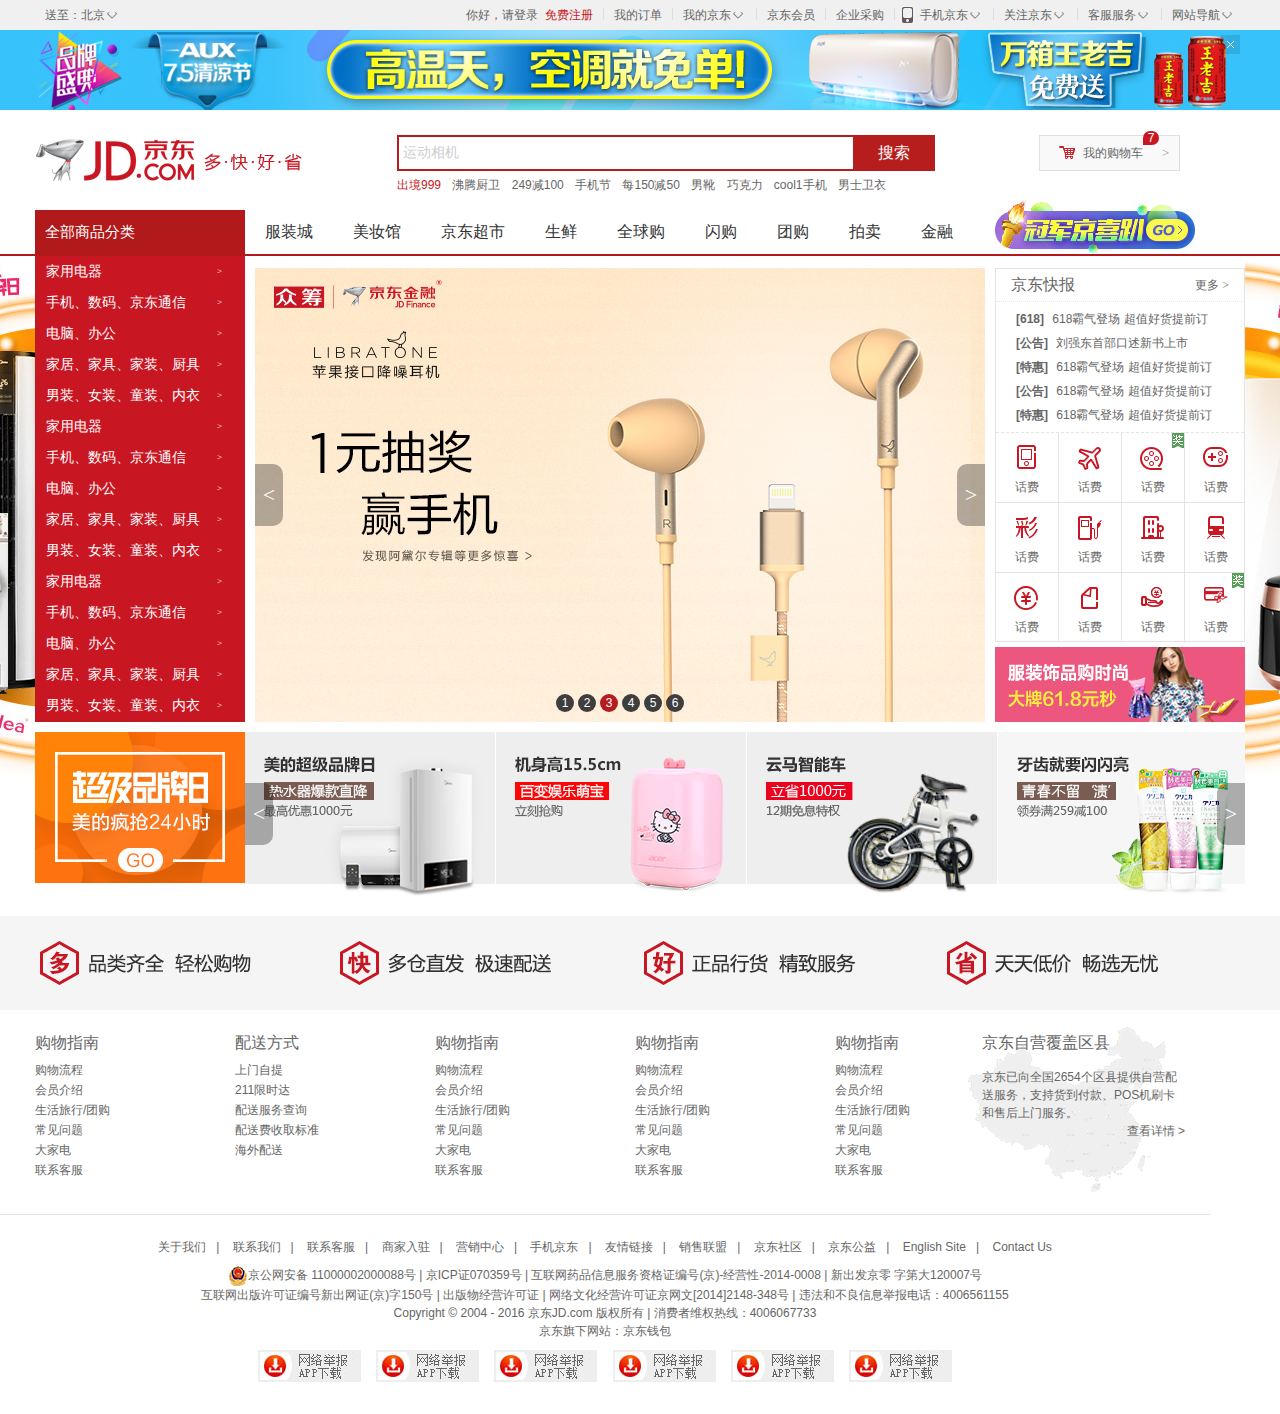
<file: index.html>
<!DOCTYPE html>
<html lang="en">

<head>
    <meta charset="UTF-8">
    <title>仿京东首页</title>
    <link rel="stylesheet" href="css/base.css">
    <!--公共的样式表要写在上面-->
    <link rel="stylesheet" href="css/index.css">
    <link rel="icon" href="favicon.ico">
    <script>
        window.onload = function () {
            var topBanner = document.getElementsByClassName("top-banner")[0];
            var closeBanner = document.getElementsByClassName("close-banner")[0];
            closeBanner.onclick = function () {
                topBanner.className = "hide";
            };

            var inp = document.getElementById("inp");
            inp.onfocus = function () {
                if (inp.value === "运动相机") {
                    inp.value = "";
                }
            };
            inp.onblur = function () {
                if (inp.value === "") {
                    inp.value = "运动相机"
                }
            }
        };
    </script>
</head>

<body>
    <!--site-nav start-->
    <div class="site-nav">
        <div class="w">
            <div class="fl">
                <div class="site-nav-send">
                    送至：北京
                    <i>
                        <s>◇</s>
                    </i>
                </div>
                <div class="site-nav-city"></div>
            </div>
            <div class="site-nav-r fr">
                <ul>
                    <li>
                        <a href="#">你好，请登录</a>&nbsp;
                        <a href="#" class="col-red">免费注册</a>
                    </li>
                    <li class="line"></li>
                    <li>
                        <a href="#">我的订单</a>
                    </li>
                    <li class="line"></li>
                    <li class="fore">
                        <a href="#">我的京东</a>
                        <i>
                            <s>◇</s>
                        </i>
                    </li>
                    <li class="line"></li>
                    <li>
                        <a href="#">京东会员</a>
                    </li>
                    <li class="line"></li>
                    <li>
                        <a href="#">企业采购</a>
                    </li>
                    <li class="line"></li>
                    <li class="fore jd-tel">
                        <span></span>
                        <a href="#">手机京东</a>
                        <i>
                            <s>◇</s>
                        </i>
                    </li>
                    <li class="line"></li>
                    <li class="fore">
                        关注京东
                        <i>
                            <s>◇</s>
                        </i>
                    </li>
                    <li class="line"></li>
                    <li class="fore">
                        客服服务
                        <i>
                            <s>◇</s>
                        </i>
                    </li>
                    <li class="line"></li>
                    <li class="fore">
                        网站导航
                        <i>
                            <s>◇</s>
                        </i>
                    </li>
                </ul>
            </div>
        </div>
    </div>
    <!--site-nav end-->

    <!--top-banner start-->
    <div class="top-banner">
        <div class="w tb">
            <a href="#">
                <img src="images/top-banner.jpg" alt="">
            </a>
            <a href="#" class="close-banner"></a>
        </div>
    </div>
    <!--top-banner end-->

    <!--search start-->
    <div class="w clearfix">
        <div class="search-logo">
            <a href="#" title="京西" target="_self">京东官网</a>
        </div>
        <div class="search-input">
            <label for="inp">
                <input type="text" id="inp" value="运动相机">
                <button>搜索</button>
            </label>
        </div>
        <div class="search-car">
            <a href="#">我的购物车</a>
            <i class="search-car-icon1"></i>
            <i class="search-car-icon2">&gt;</i>
            <i class="search-car-icon3">7</i>
        </div>
        <div class="search-moreAlink">
            <a href="#" class="col-red">出境999</a>
            <a href="#">沸腾厨卫</a>
            <a href="#">249减100</a>
            <a href="#">手机节</a>
            <a href="#">每150减50</a>
            <a href="#">男靴</a>
            <a href="#">巧克力</a>
            <a href="#">cool1手机</a>
            <a href="#">男士卫衣</a>
        </div>
    </div>
    <!--search end-->

    <!--shortcut-nav start-->
    <div class="shortcut-nav">
        <div class="w">
            <div class="shortcut-nav-menu">
                <div class="shortcut-nav-menu-all">
                    <a href="">全部商品分类</a>
                </div>
                <div class="shortcut-nav-menu-one">
                    <div>
                        <h3>
                            <a href="#">家用电器</a>
                        </h3>
                        <i>></i>
                    </div>
                    <div>
                        <h3>
                            <a href="#">手机、数码、京东通信</a>
                        </h3>
                        <i>></i>
                    </div>
                    <div>
                        <h3>
                            <a href="#">电脑、办公</a>
                        </h3>
                        <i>></i>
                    </div>
                    <div>
                        <h3>
                            <a href="#">家居、家具、家装、厨具</a>
                        </h3>
                        <i>></i>
                    </div>
                    <div>
                        <h3>
                            <a href="#">男装、女装、童装、内衣</a>
                        </h3>
                        <i>></i>
                    </div>
                    <div>
                        <h3>
                            <a href="#">家用电器</a>
                        </h3>
                        <i>></i>
                    </div>
                    <div>
                        <h3>
                            <a href="#">手机、数码、京东通信</a>
                        </h3>
                        <i>></i>
                    </div>
                    <div>
                        <h3>
                            <a href="#">电脑、办公</a>
                        </h3>
                        <i>></i>
                    </div>
                    <div>
                        <h3>
                            <a href="#">家居、家具、家装、厨具</a>
                        </h3>
                        <i>></i>
                    </div>
                    <div>
                        <h3>
                            <a href="#">男装、女装、童装、内衣</a>
                        </h3>
                        <i>></i>
                    </div>
                    <div>
                        <h3>
                            <a href="#">家用电器</a>
                        </h3>
                        <i>></i>
                    </div>
                    <div>
                        <h3>
                            <a href="#">手机、数码、京东通信</a>
                        </h3>
                        <i>></i>
                    </div>
                    <div>
                        <h3>
                            <a href="#">电脑、办公</a>
                        </h3>
                        <i>></i>
                    </div>
                    <div>
                        <h3>
                            <a href="#">家居、家具、家装、厨具</a>
                        </h3>
                        <i>></i>
                    </div>
                    <div>
                        <h3>
                            <a href="#">男装、女装、童装、内衣</a>
                        </h3>
                        <i>></i>
                    </div>
                </div>
            </div>
            <div class="shortcut-nav-items">
                <ul>
                    <li>
                        <a href="#">服装城</a>
                    </li>
                    <li>
                        <a href="#">美妆馆</a>
                    </li>
                    <li>
                        <a href="#">京东超市</a>
                    </li>
                    <li>
                        <a href="#">生鲜</a>
                    </li>
                    <li>
                        <a href="#">全球购</a>
                    </li>
                    <li>
                        <a href="#">闪购</a>
                    </li>
                    <li>
                        <a href="#">团购</a>
                    </li>
                    <li>
                        <a href="#">拍卖</a>
                    </li>
                    <li>
                        <a href="#">金融</a>
                    </li>
                </ul>
            </div>
            <div class="shortcut-nav-img">
                <a href="">
                    <img src="images/img2.jpg" alt="">
                </a>
            </div>
        </div>
    </div>
    <!--shortcut-nav end-->

    <!--sub-banner start-->
    <div class="sub-banner">
        <a href="#"></a>
    </div>
    <!--sub-banner end-->

    <!--main start-->
    <div class="w main clearfix">
        <div class="main-slide">
            <a href="#">
                <img src="images/slide.jpg">
            </a>
            <ul>
                <li>1</li>
                <li>2</li>
                <li class="current">3</li>
                <li>4</li>
                <li>5</li>
                <li>6</li>
            </ul>
            <div class="arrow">
                <a href="javascript:" class="arrow-left">&lt;</a>
                <a href="javascript:void(0) " class="arrow-right">></a>
            </div>
        </div>
        <div class="main-news">
            <div class="main-news-top">
                <div class="main-news-top-faster">
                    <div class="main-news-top-faster-title">
                        <h2>京东快报</h2>
                        <a href="#">更多 &gt;</a>
                    </div>
                    <div class="main-news-top-faster-content">
                        <ul>
                            <li>
                                <a href="#">
                                    <span>[618]</span> 618霸气登场 超值好货提前订</a>
                            </li>
                            <li>
                                <a href="#">
                                    <span>[公告]</span> 刘强东首部口述新书上市</a>
                            </li>
                            <li>
                                <a href="#">
                                    <span>[特惠]</span> 618霸气登场 超值好货提前订</a>
                            </li>
                            <li>
                                <a href="#">
                                    <span>[公告]</span> 618霸气登场 超值好货提前订</a>
                            </li>
                            <li>
                                <a href="#">
                                    <span>[特惠]</span> 618霸气登场 超值好货提前订</a>
                            </li>
                        </ul>
                    </div>
                </div>
                <div class="main-news-top-money">
                    <ul>
                        <li>
                            <i class="main-news-top-money-icon1"></i>
                            <a href="#">话费</a>
                        </li>
                        <li>
                            <i class="main-news-top-money-icon2"></i>
                            <a href="#">话费</a>
                        </li>
                        <li>
                            <i class="main-news-top-money-icon3"></i>
                            <a href="#" class="show">话费</a>
                        </li>
                        <li>
                            <i class="main-news-top-money-icon4"></i>
                            <a href="#">话费</a>
                        </li>
                        <li>
                            <i class="main-news-top-money-icon5"></i>
                            <a href="#">话费</a>
                        </li>
                        <li>
                            <i class="main-news-top-money-icon6"></i>
                            <a href="#">话费</a>
                        </li>
                        <li>
                            <i class="main-news-top-money-icon7"></i>
                            <a href="#">话费</a>
                        </li>
                        <li>
                            <i class="main-news-top-money-icon8"></i>
                            <a href="#">话费</a>
                        </li>
                        <li>
                            <i class="main-news-top-money-icon9"></i>
                            <a href="#">话费</a>
                        </li>
                        <li>
                            <i class="main-news-top-money-icon10"></i>
                            <a href="#">话费</a>
                        </li>
                        <li>
                            <i class="main-news-top-money-icon11"></i>
                            <a href="#">话费</a>
                        </li>
                        <li>
                            <i class="main-news-top-money-icon12"></i>
                            <a href="#" class="spe">话费</a>
                        </li>
                    </ul>
                </div>
            </div>
            <div class="main-news-bottom">
                <a href="#">
                    <img src="images/mnews.png" alt="">
                </a>
            </div>
        </div>
    </div>
    <!--main end-->

    <!--today start-->
    <div class="w today clearfix">
        <div class="today-left">
            <a href="#"></a>
        </div>
        <div class="today-right">
            <ul>
                <li>
                    <a href="#">
                        <img src="images/pic5.jpg" alt="">
                    </a>
                </li>
                <li>
                    <a href="#">
                        <img src="images/pic2.jpg" alt="">
                    </a>
                </li>
                <li>
                    <a href="#">
                        <img src="images/pic3.jpg" alt="">
                    </a>
                </li>
                <li>
                    <a href="#">
                        <img src="images/pic4.jpg" alt="">
                    </a>
                </li>
            </ul>
            <div class="arrow">
                <a href="javascript:" class="arrow-left">&lt;</a>
                <a href="javascript:void(0) " class="arrow-right">></a>
            </div>
        </div>
    </div>
    <!--today end-->

    <!--footer start-->
    <div class="footer">
        <div class="footer-top clearfix">
            <div class="footer-top-slogan">
                <span class="footer-top-slogan-icon footer-top-slogan-icon1">
                    <img src="images/slogan1.png">
                </span>
                <span class="footer-top-slogan-icon footer-top-slogan-icon2">
                    <img src="images/slogan2.png">
                </span>
                <span class="footer-top-slogan-icon footer-top-slogan-icon3">
                    <img src="images/slogan3.png">
                </span>
                <span class="footer-top-slogan-icon footer-top-slogan-icon4">
                    <img src="images/slogan4.png">
                </span>
            </div>
            <div class="w footer-top-shopping">
                <dl>
                    <dt>购物指南</dt>
                    <dd>
                        <a href="#">购物流程</a>
                    </dd>
                    <dd>
                        <a href="#">会员介绍</a>
                    </dd>
                    <dd>
                        <a href="#">生活旅行/团购</a>
                    </dd>
                    <dd>
                        <a href="#">常见问题</a>
                    </dd>
                    <dd>
                        <a href="#">大家电</a>
                    </dd>
                    <dd>
                        <a href="#">联系客服</a>
                    </dd>
                </dl>
                <dl>
                    <dt>配送方式</dt>
                    <dd>
                        <a href="#">上门自提</a>
                    </dd>
                    <dd>
                        <a href="#">211限时达</a>
                    </dd>
                    <dd>
                        <a href="#">配送服务查询</a>
                    </dd>
                    <dd>
                        <a href="#">配送费收取标准</a>
                    </dd>
                    <dd>
                        <a href="#">海外配送</a>
                    </dd>
                </dl>
                <dl>
                    <dt>购物指南</dt>
                    <dd>
                        <a href="#">购物流程</a>
                    </dd>
                    <dd>
                        <a href="#">会员介绍</a>
                    </dd>
                    <dd>
                        <a href="#">生活旅行/团购</a>
                    </dd>
                    <dd>
                        <a href="#">常见问题</a>
                    </dd>
                    <dd>
                        <a href="#">大家电</a>
                    </dd>
                    <dd>
                        <a href="#">联系客服</a>
                    </dd>
                </dl>
                <dl>
                    <dt>购物指南</dt>
                    <dd>
                        <a href="#">购物流程</a>
                    </dd>
                    <dd>
                        <a href="#">会员介绍</a>
                    </dd>
                    <dd>
                        <a href="#">生活旅行/团购</a>
                    </dd>
                    <dd>
                        <a href="#">常见问题</a>
                    </dd>
                    <dd>
                        <a href="#">大家电</a>
                    </dd>
                    <dd>
                        <a href="#">联系客服</a>
                    </dd>
                </dl>
                <dl class="last-dl">
                    <dt>购物指南</dt>
                    <dd>
                        <a href="#">购物流程</a>
                    </dd>
                    <dd>
                        <a href="#">会员介绍</a>
                    </dd>
                    <dd>
                        <a href="#">生活旅行/团购</a>
                    </dd>
                    <dd>
                        <a href="#">常见问题</a>
                    </dd>
                    <dd>
                        <a href="#">大家电</a>
                    </dd>
                    <dd>
                        <a href="#">联系客服</a>
                    </dd>
                </dl>
                <div class="coverage">
                    <h3>京东自营覆盖区县</h3>
                    <p>京东已向全国2654个区县提供自营配送服务，支持货到付款、POS机刷卡和售后上门服务。</p>
                    <a href="">查看详情 ></a>
                </div>
            </div>
        </div>
        <div class="w footer-bottom">
            <div class="footer-bottom-links">
                <a href="#">关于我们</a>|
                <a href="#">联系我们</a>|
                <a href="#">联系客服</a>|
                <a href="#">商家入驻</a>|
                <a href="#">营销中心</a>|
                <a href="#">手机京东</a>|
                <a href="#">友情链接</a>|
                <a href="#">销售联盟</a>|
                <a href="#">京东社区</a>|
                <a href="#">京东公益</a>|
                <a href="#">English Site</a>|
                <a href="#">Contact Us</a>
            </div>
            <div class="footer-bottom-copyright">
                <img src="images/guohui.png" />京公网安备 11000002000088号 | 京ICP证070359号 | 互联网药品信息服务资格证编号(京)-经营性-2014-0008 | 新出发京零 字第大120007号
                <br> 互联网出版许可证编号新出网证(京)字150号 | 出版物经营许可证 | 网络文化经营许可证京网文[2014]2148-348号 | 违法和不良信息举报电话：4006561155
                <br> Copyright © 2004 - 2016 京东JD.com 版权所有 | 消费者维权热线：4006067733
                <br> 京东旗下网站：京东钱包
            </div>
            <div class="footer-bottom-img">
                <a href="#">
                    <img src="images/img1.jpg" />
                </a>
                <a href="#">
                    <img src="images/img1.jpg" />
                </a>
                <a href="#">
                    <img src="images/img1.jpg" />
                </a>
                <a href="#">
                    <img src="images/img1.jpg" />
                </a>
                <a href="#">
                    <img src="images/img1.jpg" />
                </a>
                <a href="#">
                    <img src="images/img1.jpg" />
                </a>
            </div>
        </div>
    </div>
    <!--footer end-->
</body>

</html>
</file>
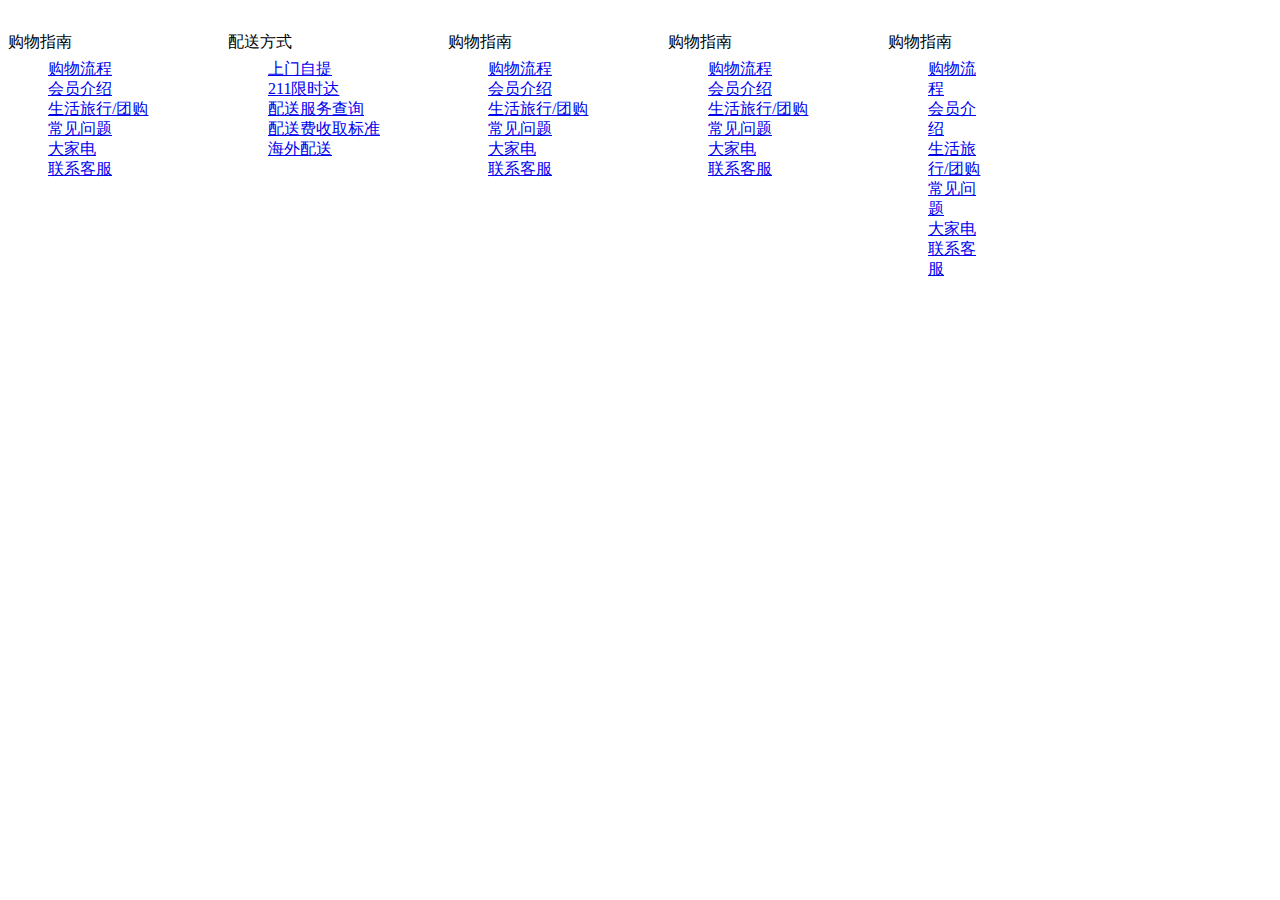
<file: demo.html>
<!DOCTYPE html>
<html lang="en">
<head>
    <meta charset="UTF-8">
    <title>demo</title>
    <style type="text/css">
        .footer-top-shopping dl {
            float: left;
            width: 220px;
        }
        .footer-top-shopping dl:last-child {    /*最后一个dl的宽度*/
            width: 100px;
        }
        .footer-top-shopping dt {
            height: 35px;
            font: 400 16px/35px "microsoft yahei";
        }
        .footer-top-shopping dd{
            line-height: 20px;
        }
    </style>
</head>
<body>
<div class="w footer-top-shopping">
    <dl>
        <dt>购物指南</dt>
        <dd><a href="#">购物流程</a></dd>
        <dd><a href="#">会员介绍</a></dd>
        <dd><a href="#">生活旅行/团购</a></dd>
        <dd><a href="#">常见问题</a></dd>
        <dd><a href="#">大家电</a></dd>
        <dd><a href="#">联系客服</a></dd>
    </dl>
    <dl>
        <dt>配送方式</dt>
        <dd><a href="#">上门自提</a></dd>
        <dd><a href="#">211限时达</a></dd>
        <dd><a href="#">配送服务查询</a></dd>
        <dd><a href="#">配送费收取标准</a></dd>
        <dd><a href="#">海外配送</a></dd>
    </dl>
    <dl>
        <dt>购物指南</dt>
        <dd><a href="#">购物流程</a></dd>
        <dd><a href="#">会员介绍</a></dd>
        <dd><a href="#">生活旅行/团购</a></dd>
        <dd><a href="#">常见问题</a></dd>
        <dd><a href="#">大家电</a></dd>
        <dd><a href="#">联系客服</a></dd>
    </dl>
    <dl>
        <dt>购物指南</dt>
        <dd><a href="#">购物流程</a></dd>
        <dd><a href="#">会员介绍</a></dd>
        <dd><a href="#">生活旅行/团购</a></dd>
        <dd><a href="#">常见问题</a></dd>
        <dd><a href="#">大家电</a></dd>
        <dd><a href="#">联系客服</a></dd>
    </dl>
    <dl>
        <dt>购物指南</dt>
        <dd><a href="#">购物流程</a></dd>
        <dd><a href="#">会员介绍</a></dd>
        <dd><a href="#">生活旅行/团购</a></dd>
        <dd><a href="#">常见问题</a></dd>
        <dd><a href="#">大家电</a></dd>
        <dd><a href="#">联系客服</a></dd>
    </dl>
    </div>
</body>
</html>
</file>
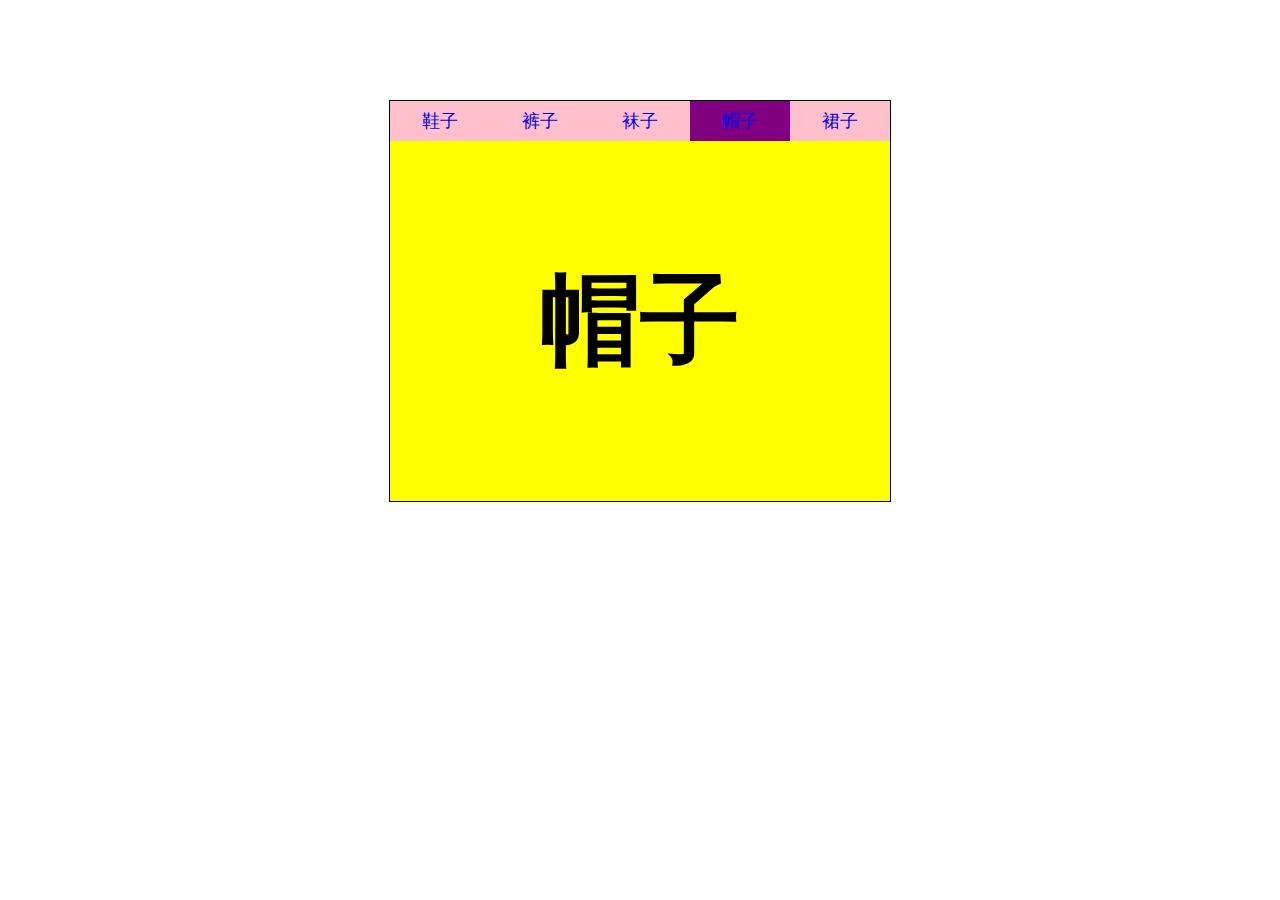
<file: tab栏.html>
<!DOCTYPE html>
<html lang="en">
<head>
    <meta charset="UTF-8">
    <title>淘宝tab栏</title>
    <style type="text/css">
        *{
            margin: 0;
            padding: 0;
        }
        ul,li {
            list-style: none;
        }
        .box {
            width: 500px;
            height: 400px;
            margin: 100px auto;
            border: 1px solid #000;
        }
        .box ul {
            width: 550px;
            height: 40px;
        }
        .box li {
            float: left;
            height: 40px;
        }
        .box a {
            display: block;
            width: 100px;
            height: 40px;
            font: 400 18px/40px SimSun;
            text-align: center;
            text-decoration: none;
            background-color: pink;
        }
        li a:hover {
            font-weight: 700;
            text-decoration: none;
        }
        .box span {
            display: none;
            width: 500px;
            height: 360px;
            text-align: center;
            background-color: yellow;
            font: 700 100px/360px Consolas;
        }
        .box .current {
            background-color: purple;
        }
        .box .show {
            display: block;
        }
    </style>
</head>
<body>
<div class="box">
    <ul>
        <li><a href="#">鞋子</a></li>
        <li><a href="#">裤子</a></li>
        <li><a href="#">袜子</a></li>
        <li><a href="#" class="current">帽子</a></li>
        <li><a href="#">裙子</a></li>
    </ul>
    <span>鞋子</span>
    <span>裤子</span>
    <span>袜子</span>
    <span class="show">帽子</span>
    <span>裙子</span>
</div>
<script>
    var boxArr = document.getElementsByClassName("box");
    for (var i=0; i<boxArr.length; i++) {
        fn(boxArr[i]);
    }

    function fn(ele) {
        var aArr = ele.getElementsByTagName("a");
        var spanArr = ele.getElementsByTagName("span");

        for (var i=0; i<aArr.length; i++) {
            aArr[i].setAttribute("index",i);

            aArr[i].onmouseover =function () {
                for (var j=0; j<aArr.length; j++) {
                    aArr[j].removeAttribute("class");
                    spanArr[j].removeAttribute("class");
                }
                this.setAttribute("class","current");
                spanArr[this.getAttribute("index")].setAttribute("class","show");
            }
        }
    }
</script>
</body>
</html>
</file>
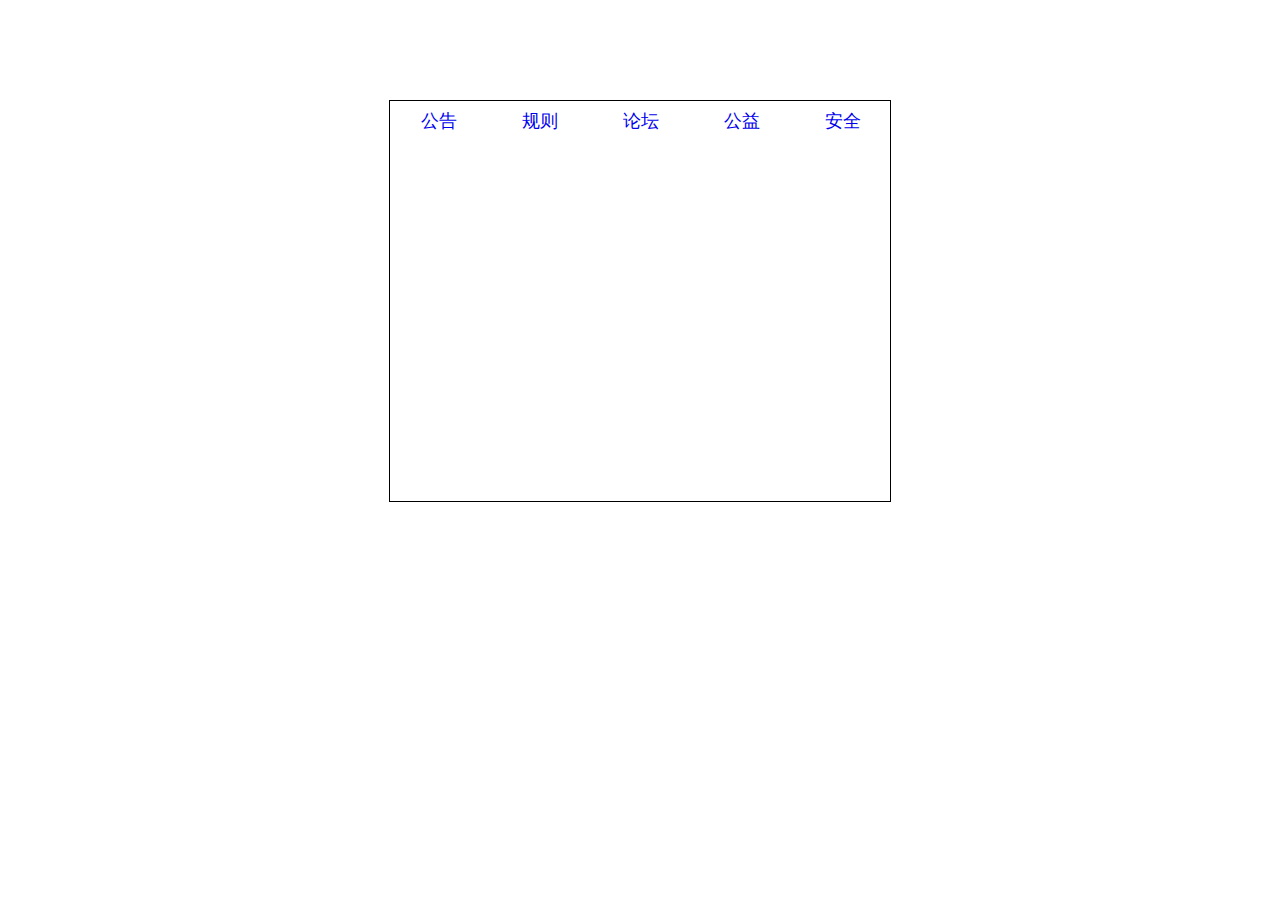
<file: 淘宝tab栏.html>
<!DOCTYPE html>
<html lang="en">
<head>
    <meta charset="UTF-8">
    <title>淘宝tab栏</title>
    <style type="text/css">
        *{
            margin: 0;
            padding: 0;
        }
        ul,li {
            list-style: none;
        }
        .box {
            width: 500px;
            height: 400px;
            margin: 100px auto;
            border: 1px solid #000;
            overflow: hidden;
        }
        .box ul {
            width: 550px;
            margin-left: -1px; /*让公告左边框搭到box的左边框上*/
        }
        .box li {
            float: left;
            height: 40px;
            margin-right: 1px;
        }
        .box a {
            display: block;
            /*width: 98px;*/  /*让文字不抖动*/
            height: 40px;
            /*padding: 1px;*/ /*让文字不抖动*/
            font: 400 18px/40px SimSun;
            text-align: center;
            text-decoration: none;
            width: 100px;
        }
        li a:hover {
            font-weight: 700;
            border-left: 1px solid #ff4400;
            border-right: 1px solid #ff4400;
            /*padding: 0;*/   /*让文字不抖动*/
            color: #ff4400;
            text-decoration: none;
            width: 98px;  /*让文字不抖动 平衡多出来的边框2px*/
        }
    </style>
</head>
<body>
<div class="box">
    <ul>
        <li><a href="#">公告</a></li>
        <li><a href="#">规则</a></li>
        <li><a href="#">论坛</a></li>
        <li><a href="#">公益</a></li>
        <li><a href="#">安全</a></li>
    </ul>
</div>
</body>
</html>
</file>
<file: css/base.css>
@charset "UTF-8";
/*css 初始化 */
html, body, ul, li, ol, dl, dd, dt, p, h1, h2, h3, h4, h5, h6, form, fieldset, legend, img {
    margin: 0;
    padding: 0;
}

fieldset, img, input, button { 			/*fieldset组合表单中的相关元素*/
    border: none;
    padding: 0;
    margin: 0;
    outline-style: none;
}

ul, ol {
    list-style: none;				/*清除列表风格*/
}

input {
    padding-top: 0;
    padding-bottom: 0;
    font-family: "SimSun", "宋体",sans-serif;
}

select, input {
    vertical-align: middle;
}

select, input, textarea {
    font-size: 12px;
    margin: 0;
}

textarea {
    resize: none;  /*防止多行文本框拖动*/
}

img {
    border: 0;
    vertical-align: middle;  /*去掉图片底测默认的3像素空白缝隙*/
}

table {
    border-collapse: collapse;		/*合并外边线*/
}

body {
    font: 12px/150% Arial, Verdana, "\5b8b\4f53";	/*宋体，Unicode，统一码*/
    color: #666;
    background: #fff
}

.clearfix:before, .clearfix:after {
    content: "";
    display: table;
}

.clearfix:after {
    clear: both;
}

.clearfix {
    *zoom: 1; /*IE/7/6*/
}

a {
    color: #666;
    text-decoration: none;
}

a:hover {
    color: #C81623;
}

h1, h2, h3, h4, h5, h6 {
    text-decoration: none;
    font-weight: normal;
    font-size: 100%;
}

s, i, em {
    font-style: normal;
    text-decoration: none;
}

.col-red {
    color: #C81623 !important;
}

/*公共类*/
.w {
    /*版心 提取 */
    width: 1210px;
    margin: 0 auto;
}

.fl {
    float: left;
}

.fr {
    float: right;
}

.al {
    text-align: left;
}

.ac {
    text-align: center;
}

.ar {
    text-align: right;
}

.hide {
    display: none;
}


    /*site-nav start*/
    .site-nav {
        height: 30px;
        line-height: 30px;
        background-color: #f0f0f0;
    }
    .site-nav-send,
    .site-nav-r .fore {
        position: relative;
        padding: 0 25px 0 10px;
    }
    .site-nav-send:hover {
        background-color: #ffffff;
    }
    .site-nav-send i,
    .fore i {
        width: 15px;
        height: 7px;
        position: absolute;
        top: 12px;
        right: 8px;
        overflow: hidden;
        font: 400 13px/15px Consolas;
    }
    .site-nav-send s,
    .fore s {

        position: absolute;
        top: -7px;
    }
    .site-nav-r li {
        float: left;
        padding: 0 10px;
    }
    .site-nav-r .line {
        width: 1px;
        height: 12px;
        padding: 0;
        background-color: #dddddd;
        margin-top: 8px;
    }
    .site-nav-r .jd-tel {
        padding-left: 25px;
    }
    .jd-tel span {
        position: absolute;
        width: 15px;
        height: 20px;
        top: 5px;
        left: 5px;
        background: url("../images/tel.png") no-repeat;

    }
    /*site-nav end*/

    /*top-banner start*/
    .top-banner {
        background-color: #37c2fb;
    }
    .tb {
        position: relative;
    }
    .close-banner {
        width: 19px;
        height: 19px;
        background: url("../images/close-banner.png") no-repeat;
        position: absolute;
        top: 5px;
        right: 5px;
    }
    .close-banner:hover {
        background-position: bottom;
    }
    /*top-banner end*/

    /*search start*/
    .search-logo {
        float: left;
        width: 362px;
        height: 60px;
        padding: 20px 0;
    }
    .search-logo a {
        display: inline-block;
        width: 270px;
        height: 60px;
        text-indent: -9999px;
        background: url("../images/logo.png");
    }
    .search-input {
        float: left;
        width: 538px;
        height: 61px;
    }
    .search-input input {
        float: left;
        width: 450px;
        height: 32px;
        border: 2px solid #B61D1D;
        border-right: none;
        margin-top: 25px;
        padding-left: 4px;
        color: #ccc;
        font: 400 14px/32px "microsoft yahei";
    }
    .search-input button {
        float: left;
        width: 82px;
        height: 36px;
        background-color: #B61D1D;
        margin-top: 25px;
        color: #ffffff;
        font: 400 16px/36px "microsoft yahei";
        cursor: pointer;
    }
    .search-car {
        float: right;
        width: 139px;
        height: 34px;
        line-height: 34px;
        background-color: #F9F9F9;
        border: 1px solid #DFDFDF;
        margin: 25px 65px 0 0;
        position: relative;
    }
    .search-car a {
        padding-left: 43px;
        color: #666666;
    }
    .search-car-icon1 {
        width: 18px;
        height: 16px;
        background: url("../images/tel.png") no-repeat 0 -58px;
        position: absolute;
        top: 9px;
        left: 18px;
    }
    .search-car-icon2 {
        position: absolute;
        right: 10px;
        font: 400 13px/34px SimSun;
        color: #999;
    }
    .search-car-icon3 {
        position: absolute;
        top: -5px;
        width: 16px;
        height: 14px;
        line-height: 14px;
        color: #ffffff;
        background-color: #C81623;
        border-radius: 7px 7px 7px 0;
        text-align: center;
    }
    .search-moreAlink {
        float: left;
        width: 507px;
        height: 28px;
        line-height: 28px;
    }
    .search-moreAlink a{
        margin-right: 8px;
    }
    /*search end*/

    /*shortcut-nav start*/
    .shortcut-nav {
        width: 100%;
        height: 44px;
        border-bottom: 2px solid #B1191A;
    }
    .shortcut-nav-menu {
        float: left;
        width: 210px;
        height: 44px;
        position: relative;
        z-index: 99;
    }
    .shortcut-nav-menu-all a {
        display: block;
        width: 200px;
        height: 44px;
        background-color: #B1191A;
        color: #ffffff;
        padding-left: 10px;
        font: 400 15px/44px "microsoft yahei";
    }
    .shortcut-nav-menu-one {
        width: 209px;
        height: 465px;
        margin-top: 2px;
        background-color: #C81623;
        border-left: 1px solid #B61D1D;
        border-bottom: 1px solid #B61D1D;
    }
    .shortcut-nav-menu-one div {
        height: 31px;
        padding: 0 10px;
        font: 400 14px/31px "Microsoft YaHei";
    }
    .shortcut-nav-menu-one div:hover {
        background-color: #fff;
    }
    .shortcut-nav-menu-one div:hover a {
        color: #C81623;
    }
    .shortcut-nav-menu-one a {
        float: left;
        color:  #fff;
    }
    .shortcut-nav-menu-one h2 {
        float: left;
    }
    .shortcut-nav-menu-one i {
        float: right;
        color: #ffffff;
        padding-right: 13px;
        font: 400 9px/31px "SimSun";
    }
    .shortcut-nav-items {
        float: left;
        width: 730px;
        height: 44px;
    }
    .shortcut-nav-items li {
        float: left;
    }
    .shortcut-nav-items a {
        display: block;
        height: 44px;
        padding: 0 20px;
        color: #333333;
        font: 400 16px/44px "microsoft yahei"
    }
    .shortcut-nav-items a:hover {
        color: #C81623;
    }
    .shortcut-nav-img {
        float: right;
        width: 200px;
        height: 44px;
        margin-top: -10px;
        margin-right: 50px;
    }
    /*shortcut-nav end*/

    /*footer start*/
    .footer-top-slogan {
        width: 100%;
        height: 94px;
        background-color: #F5F5F5;
        margin-bottom: 15px;
        position: relative;
    }
    .footer-top-slogan-icon {
        position: absolute;
        top: 20px;
        left: 50%;
    }
    .footer-top-slogan-icon1 {
        margin-left: -604px;
    }
    .footer-top-slogan-icon2 {
        margin-left: -304px;
    }
    .footer-top-slogan-icon4 {
        margin-left: 302px;
    }
    .footer-top-shopping dl {
        float: left;
        width: 200px;
    }
    .footer-top-shopping dl {
        float: left;
        width: 200px;
    }
    .footer-top-shopping .last-dl {    /*最后一个dl的宽度*/
        width: 100px;
    }
    .footer-top-shopping dt,
    .coverage h3 {
        height: 35px;
        font: 400 16px/35px "microsoft yahei";
    }
    .footer-top-shopping dd{
        line-height: 20px;
    }
    .coverage {
        float: right;
        width: 203px;
        height: 169px;
        background: url("../images/china.png") no-repeat bottom left;
        margin-right: 60px;
        padding-left: 17px;
    }
    .coverage p {
        margin-top: 8px;
    }
    .coverage a {
        float: right;
    }
    .footer-bottom {
        border-top: 1px solid #E5E5E5;
        margin: 20px 0 32px;
        text-align: center;
    }
    .footer-bottom-links {
        margin-top: 23px;
    }
    .footer-bottom-links a{
        margin: 10px;
    }
    .footer-bottom-copyright {
        padding: 10px;
    }
    .footer-bottom-img a {
        margin: 0 6px;
    }
/*footer end*/
</file>
<file: css/index.css>
/*sub-banner start*/
    .sub-banner {
        position: relative;
    }
    .sub-banner a {
        position: absolute;
        width: 100%;
        height: 625px;
        background: url("../images/subbanner.jpg") no-repeat center top;
    }
    /*sub-banner end*/

    /*main start*/
    .main {
        position: relative;
    }
    .main-slide {
        float: left;
        width: 730px;
        height: 454px;
        margin: 12px 0 0 220px;
        position: relative;
    }
    .main-slide ul {
        position: absolute;
        left: 50%;
        margin-left: -66px;
        bottom: 8px;
    }
    .main-slide li {
        float: left;
        width: 18px;
        height: 18px;
        text-align: center;
        background-color: #3E3E3E;
        color: #fff;
        line-height: 18px;
        border-radius: 50%;
        margin: 2px;
        cursor: pointer;
    }
    .main-slide .current {
        background-color: #B61B1F;
    }
    .arrow a {
        position: absolute;
        top: 50%;
        margin-top: -31px;
        width: 28px;
        height: 62px;
        color: #ffffff;
        font: 400 22px/62px SimSun;
        text-align: center;
        background-color: rgba(0,0,0,0.3);
    }
    .arrow-left {
        left: 0;
        border-radius: 0 10px 10px 0;
    }
    .arrow-right {
        right: 0;
        border-radius: 10px 0 0 10px;
    }
    .arrow a:hover {
        background-color: rgba(0,0,0,0.7);
    }
    .main-news {
        float: right;
        margin-top: 12px;
    }
    .main-news-top {
        width: 248px;
        height: 372px;
        margin-bottom: 5px;
        border: 1px solid #E4E4E4;
        overflow: hidden;
    }
    .main-news-top-faster {
        height: 163px;
        border-bottom: 1px dashed #E4E4E4;
    }
    .main-news-top-faster-title {
        height: 32px;
        line-height: 32px;
        padding: 0 15px;
    }
    .main-news-top-faster-title h2 {
        height: 32px;
        float: left;
        color: #666666;
        font: 400 16px/32px "Microsoft YaHei";
    }
    .main-news-top-faster-title a {
        float: right;
        font-family: Consolas sans-serif;
    }
    .main-news-top-faster-content {
        padding-top: 5px;
        border-top: 1px dotted #E8E8E7;
    }
    .main-news-top-faster-content li {
        float: left;
        height: 24px;
        line-height: 24px;
        padding-left: 20px;
    }
    .main-news-top-faster-content span {
        font-weight: 700;
        margin-right: 5px;
    }
    .main-news-top-money ul {
        width: 260px;
    }
    .main-news-top-money li {
        float: left;
        width: 62px;
        height: 70px;
        border: 1px solid #E4E4E4;
        border-top: none;
        margin-left: -1px;
        margin-top: -1px;
        position: relative;
    }
    .main-news-top-money a {
        display: block;
        width: 62px;
        height: 30px;
        padding-top: 40px;
        line-height: 30px;
        text-align: center;
    }
    .main-news-top-money i {
        position: absolute;
        top: 13px;
        left: 18px;
        width: 25px;
        height: 25px;
        background: url("../images/fly.png") no-repeat;
    }
    .main-news-top-money .main-news-top-money-icon2 {
        background-position: 0 -25px;
    }
    .main-news-top-money .main-news-top-money-icon3 {
        background-position: 0 -50px;
    }
    .main-news-top-money .main-news-top-money-icon4 {
        background-position: 0 -75px;
    }
    .main-news-top-money .main-news-top-money-icon5 {
        background-position: 0 -100px;
    }
    .main-news-top-money .main-news-top-money-icon6 {
        background-position: 0 -125px;
    }
    .main-news-top-money .main-news-top-money-icon7 {
        background-position: 0 -150px;
    }
    .main-news-top-money .main-news-top-money-icon8 {
        background-position: 0 -175px;
    }
    .main-news-top-money .main-news-top-money-icon9 {
        background-position: 0 -200px;
    }
    .main-news-top-money .main-news-top-money-icon10 {
        background-position: 0 -225px;
    }
    .main-news-top-money .main-news-top-money-icon11 {
        background-position: 0 -250px;
    }
    .main-news-top-money .main-news-top-money-icon12 {
        background-position: 0 -275px;
    }
    .show {
        background: url("../images/free.png") no-repeat right 1px;
    }
    .spe {
        background: url("../images/free.png") no-repeat 47px 1px;
    }
    /*main end*/

    /*today start*/
    .today {
        position: relative;
        padding: 10px 0 20px;
    }
    .today-left {
        float: left;
    }
    .today-left a {
        display: block;
        width: 210px;
        height: 151px;
        background: url("../images/pic1.jpg");
    }
    .today-right {
        width: 1000px;
        float: right;
        overflow: hidden;
        position: relative;
    }
    .today-right ul {
        width: 450%;
    }
    .today-right li {
        float: left;
        margin-right: 1px;
    }
    /*today end*/
</file>
